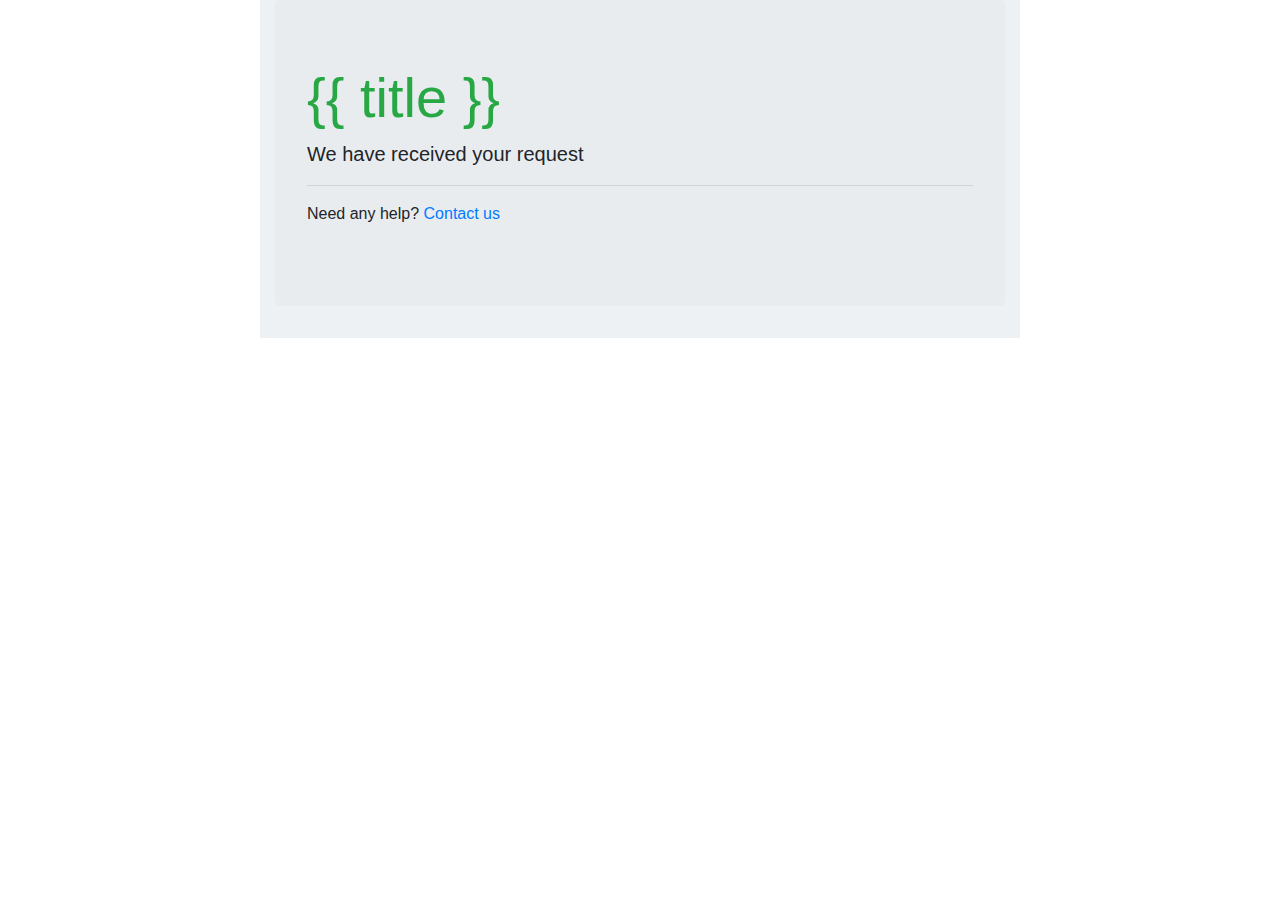
<file: api/templates/thank_you.html>
<!doctype html>
<html lang="en">
<head>
    <!-- Required meta tags -->
    <meta charset="utf-8">
    <meta name="viewport" content="width=device-width, initial-scale=1, shrink-to-fit=no">

    <!-- Bootstrap CSS -->
    <link rel="stylesheet" href="https://maxcdn.bootstrapcdn.com/bootstrap/4.0.0/css/bootstrap.min.css"
          integrity="sha384-Gn5384xqQ1aoWXA+058RXPxPg6fy4IWvTNh0E263XmFcJlSAwiGgFAW/dAiS6JXm" crossorigin="anonymous">
</head>
<body>
<section class="section">
    <div class="container">
        <div class="row justify-content-center">
            <div class="col-md-8" style="background-color: #EDF1F4;">

                <div class="jumbotron text-xs-center">
                    <h2 class="display-4 text-success">{{ title }}</h2>
                    <p class="lead"><strong>We have received your request</strong></p>
                    <hr>
                    <p>
                        Need any help? <a href="#">Contact us</a>
                    </p>
                </div>
            </div>
        </div>
    </div>
</section>
<script src="https://code.jquery.com/jquery-3.2.1.slim.min.js"
        integrity="sha384-KJ3o2DKtIkvYIK3UENzmM7KCkRr/rE9/Qpg6aAZGJwFDMVNA/GpGFF93hXpG5KkN"
        crossorigin="anonymous"></script>
<script src="https://cdnjs.cloudflare.com/ajax/libs/popper.js/1.12.9/umd/popper.min.js"
        integrity="sha384-ApNbgh9B+Y1QKtv3Rn7W3mgPxhU9K/ScQsAP7hUibX39j7fakFPskvXusvfa0b4Q"
        crossorigin="anonymous"></script>
<script src="https://maxcdn.bootstrapcdn.com/bootstrap/4.0.0/js/bootstrap.min.js"
        integrity="sha384-JZR6Spejh4U02d8jOt6vLEHfe/JQGiRRSQQxSfFWpi1MquVdAyjUar5+76PVCmYl"
        crossorigin="anonymous"></script>
</body>
</file>
